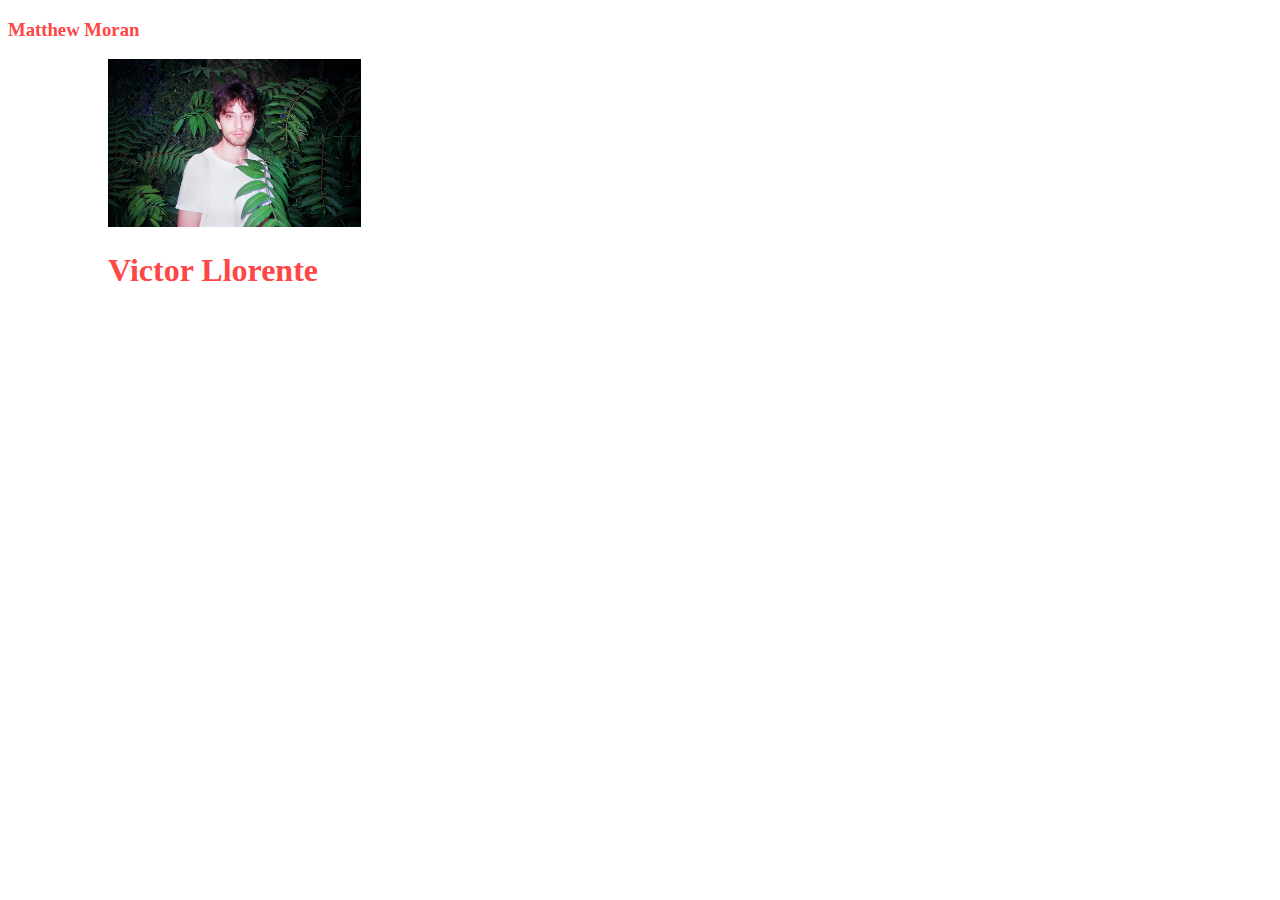
<file: interview.html>
<!DOCTYPE html>
<html>
<head>
	<title>Interviews</title>
	<link rel="stylesheet" type="text/css" href="stylee.css">
</head>
<body>
<h3><a href="indexportfolio.html">Matthew Moran</a></h3>
<div>
<a href="victor.html"><img class="interview1" src="victorphoto.jpg" width="20%" height="auto"></a>
<h1 class="interview1"> <a href="victor.html">Victor Llorente</h1>
</body>
</html>
</file>
<file: stylee.css>
p{
	margin-top: 180px;
	color: #FF4646;
	text-align: center;
	font-family: futura;
}
a {
	color: #FF4646;
	text-decoration: none;

}
a:hover{
	color: blue;
}
a:active{
	color: purple;
}

}
img {
	margin-top: 40px;
}

h1 {
	color:#FF4646;
	font-family: futura;
}
p {color:#FF4646;} 
h2 {color: #FF4646}
li {
	color: #FF4646;
    margin-bottom:20px;
}
h3{
	font-family: futura;
	color:#FF4646;
}
.mainpage{
	font-family: futura;
	background-color: #f7e3ee;
	text-align: center;
}
.tabs{
	font-size: 20px;
	margin-top:20px;
	display: inline;
	margin-right:20px;
	margin-left: 20px;
	text-align: center;
}


.photopage{
	font-family: futura;
	text-align: center;
	font-size: 40px;
}
.photoone{
	margin-top: 200px;
}

.faves{
	text-align: center;
}
.intro{
	text-align: center;
	font-size: 40px;
}
a{
	text-align: center;
}
.interview1{
	text-align: left;
	margin-left:100px; 
}
.Interviewpage{
	font-family: futura;
	text-align: center;
	padding-left: 100px;
	padding-right: 100px;
	padding-top: 30px;
	padding-bottom: 30px;
}
.photos{
	display: inline;
}

/*photos*/

 
  * {box-sizing: border-box;}
.wrapper {
  max-width: 98%;
  margin: 0 auto;
}
.wrapper > div {
  bord er: 2px solid hsla(35,100%,50%,1);
  border-radius: 5px;
  backgro und-color: hsla(35,100%,70%,.5);
  padding: 1em;
  co lor: hsla(20,100%,45%,1);
}
.wrapper {
  display: grid;
  grid-template-columns: repeat(12, 4fr);
  grid-gap: 10px;
  grid-auto-rows: minmax(100px, auto);
}
.one {
  grid-column: 4 / 10;
  grid-row: 2;
  text-align: center;
}
.two { 
  grid-column: 2 / 6;
  grid-row: 5;
}
.three {
  grid-column: 7/ 11;
  grid-row: 6;
}
.four {
  grid-column: 2 / 6;
  grid-row: 7;
}
.five {
  grid-column: 7 /11;
  grid-row: 8;
}
.six {
  grid-column: 2 / 6;
  grid-row: 9;
}
.seven{
	 grid-column: 7 / 11;
  grid-row: 10;
}
.eight{
	 grid-column: 2 / 6;
  grid-row: 11;
}
.nine{
	 grid-column: 7 / 11;
  grid-row: 12;
}
.ten{
	 grid-column: 2 / 6;
  grid-row: 13;
}
.eleven{
	 grid-column: 7 / 11;
  grid-row: 14;
}

@media (max-width: 568px) {
	.wrapper {display: block;}
}

.pic{
	text-align: center;
	margin-top: none;
}

/* -------------------------------------------Print Work-------------*/

.wrapper {
  display: grid;
  grid-template-columns: repeat(12, 4fr);
  grid-gap: 10px;
  grid-auto-rows: minmax(100px, auto);
}
.oneprint {
  grid-column: 3 / 6;
  grid-row: 1;
  text-align: center;
}
.twoprint { 
  grid-column: 8/ 11;
  grid-row: 1;
}
.threeprint {
  grid-column: 3/6;
  grid-row: 2;
}
.fourprint {
  grid-column: 2 / 6;
  grid-row: 7;
}
.fiveprint {
  grid-column: 7 /11;
  grid-row: 8;
}
.sixprint {
  grid-column: 2 / 6;
  grid-row: 9;
}
@media (max-width: 568px) {
	.wrapper {display: block;}
}

.printwork {
	text-align: center;
}

/* -------------------------------------------Print Work-------------*/

  * {box-sizing: border-box;}
.wrapper {
  max-width: 98%;
  margin: 0 auto;
}
.wrapper > div {
  bord er: 2px solid hsla(35,100%,50%,1);
  border-radius: 5px;
  backgro und-color: hsla(35,100%,70%,.5);
  padding: 1em;
  co lor: hsla(20,100%,45%,1);
}
.wrapper {
  display: grid;
  grid-template-columns: repeat(12, 4fr);
  grid-gap: 10px;
  grid-auto-rows: minmax(100px, auto);
}
.oneport {
  grid-column: 4 / 10;
  grid-row: 2;
  text-align: center;
}
.twoport { 
  grid-column: 2 / 6;
  grid-row: 5;
}
.threeport {
  grid-column: 7/ 11;
  grid-row: 6;
}
.fourport {
  grid-column: 2 / 6;
  grid-row: 7;
}
.fiveport {
  grid-column: 7 /11;
  grid-row: 8;
}
.sixport {
  grid-column: 2 / 6;
  grid-row: 9;
}
.sevenport{
	 grid-column: 7 /11;
  grid-row: 10;
}
.eightport{
	 grid-column: 2 / 6;
  grid-row: 11;
}
.nineport{
	 grid-column: 7 / 11;
  grid-row: 12;
}
@media (max-width: 568px) {
	.wrapper {display: block;}
}

.pic{
	text-align: center;
	margin-top: none;
}
</file>
